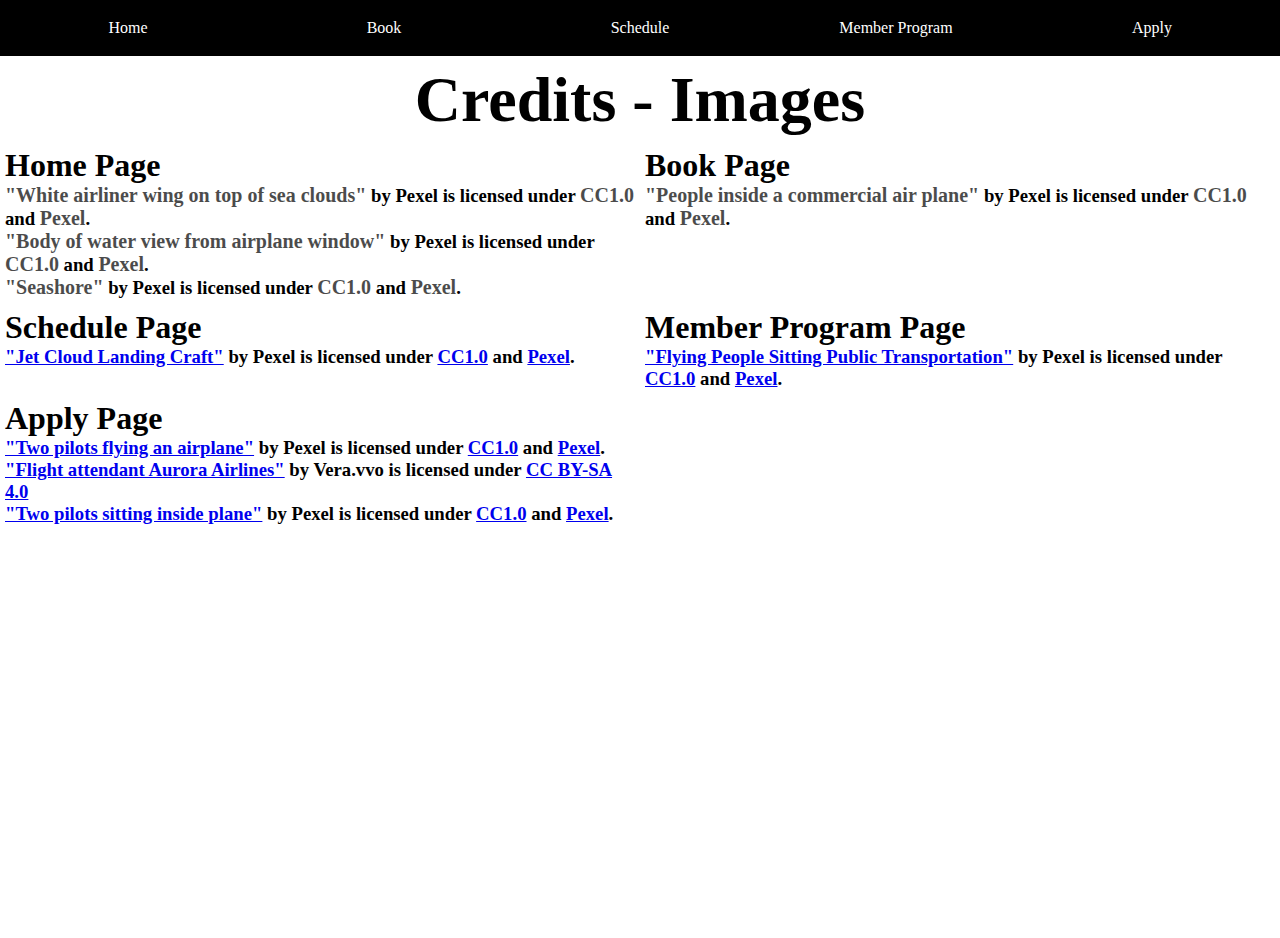
<file: Website/Citations.html>
<!doctype html>
<html>
	<head>
		<meta charset="utf-8">
		<title>Citations</title>
		<link rel="icon" href="Assets/hnet.com-image.ico" type="image/gif">
		<link href="normal.css" rel="stylesheet" type="text/css">
		<link href="large.css" rel="stylesheet" media=" only screen and (min-width: 1000px) and (max-width: 12000px)" type="text/css">
		<link href="med.css" rel="stylesheet" media=" only screen and (min-width: 601px) and (max-width: 999px)" type="text/css">
		<link href="small.css" rel="stylesheet" media=" only screen and (max-width: 600px)" type="text/css">
		<script>var __adobewebfontsappname__="dreamweaver"</script>
	<style>
	@media only screen and (min-width: 999px) {
	.test {
		display: none;
	}
	}
	</style>
	<!--The following script tag downloads a font from the Adobe Edge Web Fonts server for use within the web page. We recommend that you do not modify it.-->
	<script>var __adobewebfontsappname__="dreamweaver"</script>
	<script src="http://use.edgefonts.net/source-serif-pro:n2:default;pt-serif:n4:default;roboto:n2,n5:default;open-sans:n4:default.js" type="text/javascript"></script>
	</head>
	<body onload="init();">
		<!--- Button --->
		<nav class="nav active">
			<ul>
				<div class="row no-phone no-tablet">
					<li class="col-24"><a href="index.html">Home</a></li>
					<li class="col-24"><a href="book.html">Book</a></li>
					<li class="col-24"><a href="Schedule.html">Schedule</a></li>
					<li class="col-24"><a href="frequent_flyer.html">Member Program</a></li>
					<li class="col-24"><a href="Apply.html">Apply</a></li>
				</div>
				<li class="test row" align="center">
					<button onclick="drop()" class="col-p-10 dropbtn">&#9776;</button>
					<img class="col-p-1" src="assets/logo.png">
						<div id="myDropdown" class="dropdown-content">
							<a href="index.html">Home</a>
							<a href="book.html">Book</a>
							<a href="schedule.html">Schedule</a>
							<a href="frequent_flyer.html">Member Program</a>
							<a href="Apply.html">Apply</a>
						</div>
				</li>
			</ul>
		</nav>
		
		<!--- main --->
		<div class="row">
			<div class="col-12 paragraph-textcol" style="text-align: center; font-size: 32px;">
					<h1 style="padding-top: 20px;">Credits - Images</h1>
				</div>
		</div>
		<!--- First Row --->
		<div class="row citation">
			<div class="col-6">
				<h1>Home Page</h1>
					<h3 style="text-align: left;">
							<a href="https://www.pexels.com/photo/white-airliner-wing-on-top-of-sea-clouds-2007401/">"White airliner wing on top of sea clouds"</a> by Pexel is licensed under <a href="https://creativecommons.org/publicdomain/zero/1.0/">CC1.0</a> and <a href="https://www.pexels.com/photo-license/">Pexel</a>.
					</h3>
				<h3 style="text-align: left;">
							<a href="https://www.pexels.com/photo/body-of-water-view-from-airplane-window-1260991/">"Body of water view from airplane window"</a> by Pexel is licensed under <a href="https://creativecommons.org/publicdomain/zero/1.0/">CC1.0</a> and <a href="https://www.pexels.com/photo-license/">Pexel</a>.
					</h3>
				<h3 style="text-align: left;">
							<a href="https://www.pexels.com/photo/seashore-3026896/">"Seashore"</a> by Pexel is licensed under <a href="https://creativecommons.org/publicdomain/zero/1.0/">CC1.0</a> and <a href="https://www.pexels.com/photo-license/">Pexel</a>.
					</h3>
			</div>
			<div class="col-6">
					<h1>Book Page</h1>
						<h3 style="text-align: left;">
							<a href="https://www.pexels.com/photo/people-inside-commercial-air-plane-1309644/">"People inside a commercial air plane"</a> by Pexel is licensed under <a href="https://creativecommons.org/publicdomain/zero/1.0/">CC1.0</a> and <a href="https://www.pexels.com/photo-license/">Pexel</a>.
						</h3>
			</div>
		</div>
			<!--- Second Row --->
			<div class="row">
				<div class="col-6">
					<h1>Schedule Page</h1>
						<h3 style="text-align: left;">
								<a href="https://www.pexels.com/photo/jet-cloud-landing-aircraft-46148/">"Jet Cloud Landing Craft"</a> by Pexel is licensed under <a href="https://creativecommons.org/publicdomain/zero/1.0/">CC1.0</a> and <a href="https://www.pexels.com/photo-license/">Pexel</a>.
						</h3>
				</div>
				<div class="col-6">
					<h1>Member Program Page</h1>
						<h3 style="text-align: left;">
							<a href="https://www.pexels.com/photo/flying-people-sitting-public-transportation-2105/">"Flying People Sitting Public Transportation"</a> by Pexel is licensed under <a href="https://creativecommons.org/publicdomain/zero/1.0/">CC1.0</a> and <a href="https://www.pexels.com/photo-license/">Pexel</a>.
						</h3>
				</div>	
			</div>
		<div class="row">
				<div class="col-6">
					<h1>Apply Page</h1>
						<h3 style="text-align: left;">
								<a href="https://www.pexels.com/photo/two-pilots-flying-an-airplane-2898316/">"Two pilots flying an airplane"</a> by Pexel is licensed under <a href="https://creativecommons.org/publicdomain/zero/1.0/">CC1.0</a> and <a href="https://www.pexels.com/photo-license/">Pexel</a>.
						</h3>
					<h3 style="text-align: left;">
								<a href="https://commons.wikimedia.org/wiki/File:Flight_attendant_Aurora_Airlines.jpg">"Flight attendant Aurora Airlines"</a> by Vera.vvo is licensed under <a href="https://creativecommons.org/licenses/by-sa/4.0/deed.en">CC BY-SA 4.0</a>
					</h3>
					<h3 style="text-align: left;">
								<a href="https://www.pexels.com/photo/two-pilots-sitting-inside-plane-2064123/">"Two pilots sitting inside plane"</a> by Pexel is licensed under <a href="https://creativecommons.org/publicdomain/zero/1.0/">CC1.0</a> and <a href="https://www.pexels.com/photo-license/">Pexel</a>.
					</h3>
				</div>	
			</div>
	</body>
</html>
</file>
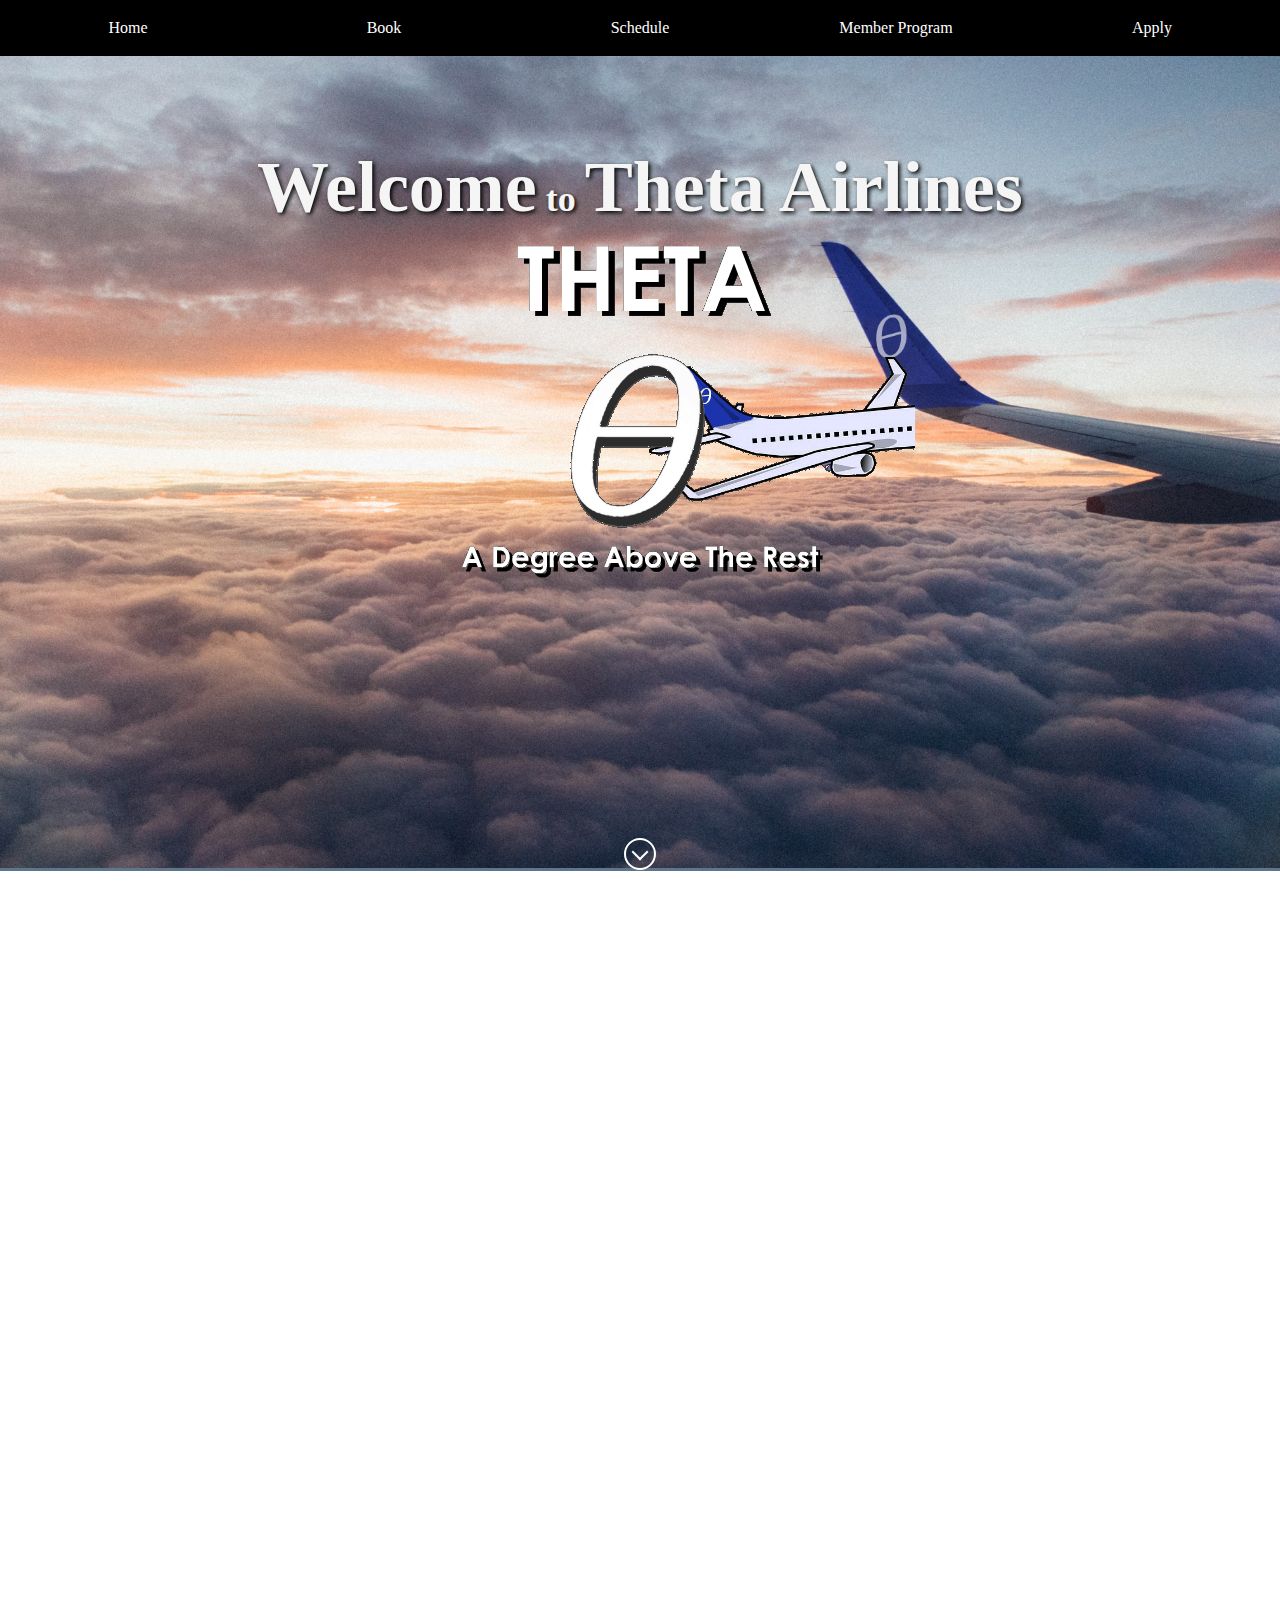
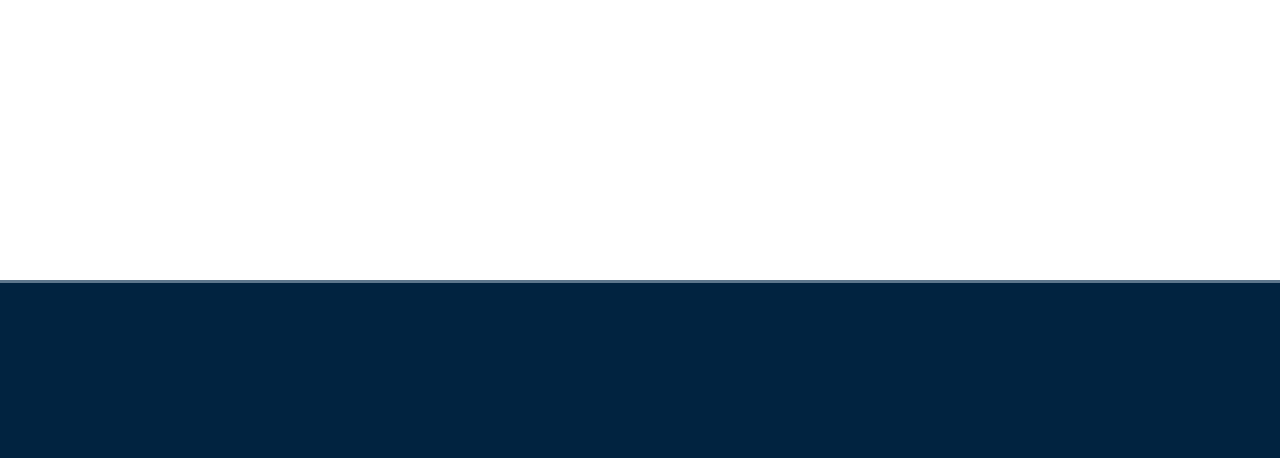
<file: Website/index1.html>
<!doctype html>
<html>
<head>
		<meta charset="utf-8">
		<meta name="viewport" content="width=device-width, initial-scale=1.0">
		<title>Home</title>
		<link rel="icon" href="Assets/hnet.com-image.ico" type="image/gif">
		<link href="normal.css" rel="stylesheet" type="text/css">
		<link href="large.css" rel="stylesheet" media="only screen and (min-width: 1000px) and (max-width: 12000px)" type="text/css">
		<link href="med.css" rel="stylesheet" media="only screen and (min-width: 601px) and (max-width: 999px)" type="text/css">
		<link href="small.css" rel="stylesheet" media="only screen and (max-width: 600px)" type="text/css">
		<link href="animate.css" rel="stylesheet" type="text/css">
		<script>var __adobewebfontsappname__="dreamweaver"</script>
		<script src="https://code.jquery.com/jquery-3.3.1.min.js"></script>
	<style>
	@media only screen and (min-width: 999px) {
	.test {
		display: none;
	}
	}
	</style>
	<!--The following script tag downloads a font from the Adobe Edge Web Fonts server for use within the web page. We recommend that you do not modify it.-->
	<script>var __adobewebfontsappname__="dreamweaver"</script>
	<script src="http://use.edgefonts.net/source-serif-pro:n2:default;pt-serif:n4:default;roboto:n2,n5:default;open-sans:n4:default.js" type="text/javascript"></script>

</head>
	<body onload="init()">
		<!--- Button --->
		<button onclick="topFunction()" id="myBtn" title="Go to top">Top</button>
		
		<nav class="nav active">
			<ul>
				<div class="row no-phone no-tablet">
					<li class="col-24"><a href="index.html">Home</a></li>
					<li class="col-24"><a href="book.html">Book</a></li>
					<li class="col-24"><a href="schedule.html">Schedule</a></li>
					<li class="col-24"><a href="frequent_flyer.html">Member Program</a></li>
					<li class="col-24"><a href="apply.html">Apply</a></li>
				</div>
				<li class="test row" align="center">
					<button onclick="drop()" class="col-p-10 dropbtn">&#9776;</button>
					<img class="col-p-1" src="assets/logo.png">
						<div id="myDropdown" class="dropdown-content">
							<a href="index.html">Home</a>
							<a href="book.html">Book</a>
							<a href="schedule.html">Schedule</a>
							<a href="frequent_flyer.html">Member Program</a>
							<a href="apply.html">Apply</a>
						</div>
				</li>
			</ul>
		</nav>
		<div class="bg1">
			<br>
			<div class="row">
				<div class="col-2"></div>
				<div class="col-8 title" id="header">
					<h1>Welcome<span style="font-size: 50%"> to </span>Theta Airlines</h1>
				</div>
			</div>
			<a href="#main" class="scroll-down no-phone no-tablet" address="true"></a>
			<div class="no-phone no-tablet">
	<img src="assets/animate3.gif" class="centerimg" id="gif-2">
				</div>
		</div>
		<!--- main --->
		<!-- content -->
		<div class="row space animatable fadeInUp" id="main">
			<div class="col-6 paragraph-header">
				Make Memories
				<div style="width:50px;border:5px solid blue"></div>
				<div class="paragraph-text">Conquering fresh territory is exhilarating – and one more reason why people love to travel.<br> Humans crave new experiences and travel lets us tap into that craving.<br> A trip is the perfect time to do something different and exciting, especially something you can’t do at home.<br> The thrill starts the minute you land in a new place.<br> You’ll have lots of fun. You’ll revel in the rush you get from your exploits.<br> You’ll feel a sense of accomplishment. And you’ll return home with the best souvenir of all: a memory of your incredible adventure.<br>Now Traveling to New Orleans and Atlanta!<br>Take the family for a weekend, and have the best time of your lives.<br>Try the French cousine of New Orleans, experience the city in Atlanta.</div>
			</div>
			<div class="col-6">
				<img class="resize rcorners1" src="assets/seashore.jpg">
			</div>
		</div>
		
		<div class="row space animatable fadeInUp" id="#2main">
			<div class="col-6">
				<img class="resize rcorners1" src="assets/window.jpg">
			</div>
			<div class="col-6 paragraph-header" style="text-align: left;">
				Stress Free Travel
				<div  style="width:50px;border:5px solid blue;"></div>
				<div class="paragraph-text">We’re all on this journey together, and you deserve to feel that we’re with you every step of the way.<br> Every customer. Every flight. Every day.<br> We know comfort is an essential part of your journey with us.<br> That’s why we’ve started adding more premium cabin seats on our aircraft and will continue to do so.<br>Enjoy extra space and amenities on key regional flights with Theta Airlines seating.<br>When you fly in Theta Comfort+, you’ll find more things to love. With added amenities like dedicated overhead bin space and much more, you’ll enjoy every part of your Theta Airlines travel experience.<br>In addition to standard onboard fare, you can snack better with Theta Comfort+.<br>Enjoy fresh fruit and other premium snacks on many routes over 900 miles when meal service is not available.<br> Plus, on flights over 350 miles, Starbucks® coffee, beer, wine and spirits for 21+.</div>
			</div>
		</div>
		<!--- footer --->
		<footer> 		
			<div class="row" style="text-align: center">
				<ul class="col-3">
					<a href="citations.html" class="footerheader animatable fadeInUp"><li>Citations</li></a>
				</ul>
				<ul class="col-6">
					<div class="footerheader animatable fadeInDown">STAY CONNECTED</div>
					<li class=" animatable fadeInRight" title="Facebook"><a href="https://www.facebook.com/">Facebook</a></li>
					<li class=" animatable fadeInDown" title="Twitter"><a href="https://twitter.com/">Twitter</a></li>
					<li class=" animatable fadeInLeft" title="Instagram"><a href="https://www.instagram.com/">Instagram</a></li>
				</ul>
				<ul class="col-3">
					<a href="contact.html" class="footerheader animatable fadeInUp"><li>Contact Us!</li></a>
				</ul>
			</div>
		</footer>
		<script src="js/dropdown.js"></script>
		<script src="js/animation.js"></script>
		<script src="js/button.js"></script>
		<script src="js/downbutton.js"></script>
		<script src="js/booking.js"></script>
	</body>
</html>
</file>
<file: Website/normal.css>
.nav{
	margin-bottom: 3%;
	position: relative;
	z-index: 2;
	font-family: verdana;
}

.nav ul {
  list-style-type: none;
  margin: 0;
  padding: 0;
  overflow: hidden;
  background-color: black;
  position: fixed;
  top: 0;
  width: 100%;
}
.nav li {
	border-right: 0px solid #bbb;
}

.nav li a {
  display: block;
  color: white;
  text-align: center;
  padding: 14px 14px;
  text-decoration: none;
}

.nav li a:hover {
  background-color: #708090;
}

.centerimg {
	display: block;
	margin-left: auto;
	margin-right: auto;
	width: auto;
	height: 33%;
	
}

body, html {
	height: 100%;
	min-width: 80%;
	margin: 0;
	
}

.bg1 {
  /* The image used */
	background-image: url(assets/Wing.png);
	border-bottom-style: solid;
	border-bottom-color: rgba(93,118,140,1.00);
	
  /* Full height */
  height: 92.5%;
	min-width: 80%;

  /* Center and scale the image nicely */
  background-position: center;
  background-repeat: no-repeat;
  background-size: cover;
	background-attachment: fixed;
	min-height: 80%;
}

.bg2 {
  /* The image used */
  background-image: url(assets/Pilots.jpg);
	border-bottom-style: solid;
	border-bottom-color: rgba(93,118,140,1.00);
	
  /* Full height */
  height: 92.5%;
	min-width: 80%;

  /* Center and scale the image nicely */
  background-position: center;
  background-repeat: no-repeat;
  background-size: cover;
	background-attachment: fixed;
	min-height: 80%;
	
}

.bg3 {
  /* The image used */
  background-image: url(assets/flying1.jpg);
	border-bottom-style: solid;
	border-bottom-color: rgba(93,118,140,1.00);

  /* Full height */
  height: 92.5%;
	min-width: 80%;

  /* Center and scale the image nicely */
  background-position: center;
  background-repeat: no-repeat;
  background-size: cover;
	background-attachment: fixed;
	min-height: 80%;
	
}
.bg4 {
  /* The image used */
  background-image: url(assets/passengers.jpg);
	border-bottom-style: solid;
	border-bottom-color: rgba(93,118,140,1.00);

  /* Full height */
  height: 92.5%;
	min-width: 80%;

  /* Center and scale the image nicely */
  background-position: center;
  background-repeat: no-repeat;
  background-size: cover;
	background-attachment: fixed;
	min-height: 80%;
	
}

.bg5 {
  /* The image used */
  background-image: url(assets/seats.jpg);
	border-bottom-style: solid;
	border-bottom-color: rgba(93,118,140,1.00);

  /* Full height */
  height: 92.5%;
	min-width: 80%;

  /* Center and scale the image nicely */
  background-position: center;
  background-repeat: no-repeat;
  background-size: cover;
	background-attachment: fixed;
	min-height: 80%;
	
}
.white	{
	background-color: aliceblue;
}



iframe {
	border-style: solid;
	border-width: 2px;
}

.iframe-container {
  width: 50%;
  padding: 10px;
  background: white;
  display: inline-block;
}

.responsive-iframe {  
  position: relative;
  display: block;
  width: 100%;
  height: 0;
  padding-bottom: 56.25%;
}

.responsive-iframe iframe, .responsive-iframe iframe {
  position: absolute;
  width: 100%;
  height: 100%;  
}

ul {
	list-style-type: none;
	text-align: center;
}



.revealOnScroll { opacity: 0; }

footer {
	width: 100%;
	clear: left;
	background-color: #012340;
	border-top-style: solid;
	border-top-color: rgba(93,118,140,1.00);
	font-family: open-sans;
	font-style: normal;
	font-weight: 400;
}

.footertext1 {
	width: 100%;
	font-size: 30px;
	vertical-align: middle;
	text-align: right;
	color: white;
	
}

.footertext2 {
	text-align: center;
	vertical-align: middle;
	margin-left: auto;
	margin-right: auto;
	color: white;
}

.theta {
	margin: auto;
	text-align: center;
	display: block;
}

footer img {
	padding-top: 10px;
	width: 7.5%;
	height: 7.5%;
}

.citation a:link{
	text-decoration: none;
	opacity: .7;
	color: black;
	font-size: 20px;
}

.citation a:visied {
	opacity: 1;
	color: #D91A3D;
}

.citation a:hover{
	opacity: 1;
	color: #D91A3D;
	
}

footer a:link {
	text-decoration: none;
	display: inline-block;
	opacity: .7;
	color: antiquewhite;
	vertical-align: middle;
}

footer a:visited {
	opacity: 1;
	color: antiquewhite;
	
}
footer a:hover {
	opacity: 1;
	text-decoration: none;
	color: white;
}

 footer ul {
	list-style-type: none;
}

.footerheader {
	width: 100%;
	vertical-align: middle;
	text-align: center;
	color: white;
	font-size: 28px;
	margin-bottom: 15px;
}

.footersub {
	vertical-align: middle;
	text-align: center;
	font-size: 24px;
	color: white;
	margin-left: auto;
	margin-right: auto;
}

.social_image {
	width: 45px;
	height: 45px;
	background-size: 45px 45px;
	background-repeat: no-repeat;
	display: block;
	margin-left: auto;
	margin-right: auto;
}

footer li {
	margin-bottom: 20px;
	vertical-align: middle;
	text-align: center;
}

	#myBtn {
  display: none;
  position: fixed;
  bottom: 20px;
  right: 30px;
  z-index: 99;
  font-size: 18px;
  border: none;
  outline: none;
  background-color: #800020;
  color: white;
  cursor: pointer;
  padding: 15px;
  border-radius: 4px;
}

#myBtn:hover {
  background-color: #555;
}

iframe {
	align: center;
}

.img:hover {
	opacity: 0.5;
	filter: alpha(opacity=50)
}


#header h1 {
	text-align: center;
	-webkit-animation: fadein 2s; /* Safari, Chrome and Opera > 12.1 */
	-moz-animation: fadein 2s; /* Firefox < 16 */
	animation: fadein 2s;
	margin-top: 10%;
	font-size: 72px;
	color: #f5f5f5;
	text-shadow: 2px 2px 4px #000000;
	font-family: Verdana, "Century Gothic";
}

@keyframes fadein {
    from { opacity: 0; }
    to   { opacity: 1; }
}

/* Firefox < 16 */
@-moz-keyframes fadein {
    from { opacity: 0; }
    to   { opacity: 1; }
}

/* Safari, Chrome and Opera > 12.1 */
@-webkit-keyframes fadein {
    from { opacity: 0; }
    to   { opacity: 1; }
}

.animatable {
  
  /* initially hide animatable objects */
  visibility: hidden;
  
  /* initially pause animatable objects their animations */
  -webkit-animation-play-state: paused;   
  -moz-animation-play-state: paused;     
  -ms-animation-play-state: paused;
  -o-animation-play-state: paused;   
  animation-play-state: paused; 
}

/* show objects being animated */
.animatable {
  
  /* initially hide animatable objects */
  visibility: hidden;
  
  /* initially pause animatable objects their animations */
  -webkit-animation-play-state: paused;   
  -moz-animation-play-state: paused;     
  -ms-animation-play-state: paused;
  -o-animation-play-state: paused;   
  animation-play-state: paused; 
}

/* show objects being animated */
.animatable {
  
  /* initially hide animatable objects */
  visibility: hidden;
  
  /* initially pause animatable objects their animations */
  -webkit-animation-play-state: paused;   
  -moz-animation-play-state: paused;     
  -ms-animation-play-state: paused;
  -o-animation-play-state: paused;   
  animation-play-state: paused; 
}

/* show objects being animated */
.animated {
  visibility: visible;
  
  -webkit-animation-fill-mode: both;
  -moz-animation-fill-mode: both;
  -ms-animation-fill-mode: both;
  -o-animation-fill-mode: both;
  animation-fill-mode: both;
  
  -webkit-animation-duration: 1s;
  -moz-animation-duration: 1s;
  -ms-animation-duration: 1s;
  -o-animation-duration: 1s;
  animation-duration: 1s;

  -webkit-animation-play-state: running;
  -moz-animation-play-state: running;
  -ms-animation-play-state: running;
  -o-animation-play-state: running;
  animation-play-state: running;
}

/* CSS Animations (extracted from http://glifo.uiparade.com/) */
@-webkit-keyframes fadeInDown {
	0% {
		opacity: 0;
		-webkit-transform: translateY(-20px);
	}	100% {
		opacity: 1;
		-webkit-transform: translateY(0);
	}
}

@-moz-keyframes fadeInDown {
	0% {
		opacity: 0;
		-moz-transform: translateY(-20px);
	}

	100% {
		opacity: 1;
		-moz-transform: translateY(0);
	}
}

@-o-keyframes fadeInDown {
	0% {
		opacity: 0;
		-o-transform: translateY(-20px);
	}

	100% {
		opacity: 1;
		-o-transform: translateY(0);
	}
}

@keyframes fadeInDown {
	0% {
		opacity: 0;
		transform: translateY(-20px);
	}
	100% {
		opacity: 1;
		transform: translateY(0);
	}
}



@-webkit-keyframes fadeIn {
	0% {
		opacity: 0;
	}
	20% {
		opacity: 0;
	}
	100% {
		opacity: 1;
	}
}

@-moz-keyframes fadeIn {
	0% {
		opacity: 0;
	}
	20% {
		opacity: 0;
	}
	100% {
		opacity: 1;
	}
}

@-o-keyframes fadeIn {
	0% {
		opacity: 0;
	}
	20% {
		opacity: 0;
	}
	100% {
		opacity: 1;
	}
}

@keyframes fadeIn {
	0% {
		opacity: 0;
	}
	60% {
		opacity: 0;
	}
	20% {
		opacity: 0;
	}
	100% {
		opacity: 1;
	}
}
@-webkit-keyframes bounceInLeft {
	0% {
		opacity: 0;
		-webkit-transform: translateX(-2000px);
	}
	60% {
		-webkit-transform: translateX(20px);
	}

	80% {
		-webkit-transform: translateX(-5px);
	}

	100% {
		opacity: 1;
		-webkit-transform: translateX(0);
	}
}

@-moz-keyframes bounceInLeft {
	0% {
		opacity: 0;
		-moz-transform: translateX(-2000px);
	}

	60% {
		-moz-transform: translateX(20px);
	}

	80% {
		-moz-transform: translateX(-5px);
	}

	100% {
		opacity: 1;
		-moz-transform: translateX(0);
	}
}

@-o-keyframes bounceInLeft {
	0% {
		opacity: 0;
		-o-transform: translateX(-2000px);
	}

	60% {
		opacity: 1;
		-o-transform: translateX(20px);
	}

	80% {
		-o-transform: translateX(-5px);
	}

	100% {
		opacity: 1;
		-o-transform: translateX(0);
	}
}

@keyframes bounceInLeft {
	0% {
		opacity: 0;
		transform: translateX(-2000px);
	}

	60% {
		transform: translateX(20px);
	}

	80% {
		transform: translateX(-5px);
	}

	100% {
		opacity: 1;
		transform: translateX(0);
	}
}
@-webkit-keyframes bounceInRight {
	0% {
		opacity: 0;
		-webkit-transform: translateX(2000px);
	}

	60% {
		-webkit-transform: translateX(-20px);
	}

	80% {
		-webkit-transform: translateX(5px);
	}

	100% {
		opacity: 1;
		-webkit-transform: translateX(0);
	}
}

@-moz-keyframes bounceInRight {
	0% {
		opacity: 0;
		-moz-transform: translateX(2000px);
	}

	60% {
		-moz-transform: translateX(-20px);
	}

	80% {
		-moz-transform: translateX(5px);
	}

	100% {
		opacity: 1;
		-moz-transform: translateX(0);
	}
}

@-o-keyframes bounceInRight {
	0% {
		opacity: 0;
		-o-transform: translateX(2000px);
	}

	60% {
		-o-transform: translateX(-20px);
	}

	80% {
		-o-transform: translateX(5px);
	}

	100% {
		opacity: 1;
		-o-transform: translateX(0);
	}
}

@keyframes bounceInRight {
	0% {
		opacity: 0;
		transform: translateX(2000px);
	}

	60% {
		transform: translateX(-20px);
	}

	80% {
		transform: translateX(5px);
	}

	100% {
		opacity: 1;
		transform: translateX(0);
	}
}
@-webkit-keyframes fadeInUp {
	0% {
		opacity: 0;
		-webkit-transform: translateY(20px);
	}	100% {
		opacity: 1;
		-webkit-transform: translateY(0);
	}
}

@-moz-keyframes fadeInUp {
	0% {
		opacity: 0;
		-moz-transform: translateY(20px);
	}

	100% {
		opacity: 1;
		-moz-transform: translateY(0);
	}
}

@-o-keyframes fadeInUp {
	0% {
		opacity: 0;
		-o-transform: translateY(20px);
	}

	100% {
		opacity: 1;
		-o-transform: translateY(0);
	}
}

@keyframes fadeInUp {
	0% {
		opacity: 0;
		transform: translateY(20px);
	}

	100% {
		opacity: 1;
		transform: translateY(0);
	}
}
@-webkit-keyframes bounceIn {
	0% {
		opacity: 0;
		-webkit-transform: scale(.3);
	}
	50% {
		-webkit-transform: scale(1.05);
	}

	70% {
		-webkit-transform: scale(.9);
	}

	100% {
		opacity: 1;
		-webkit-transform: scale(1);
	}
}

@-moz-keyframes bounceIn {
	0% {
		opacity: 0;
		-moz-transform: scale(.3);
	}

	50% {
		-moz-transform: scale(1.05);
	}

	70% {
		-moz-transform: scale(.9);
	}

	100% {
		opacity: 1;
		-moz-transform: scale(1);
	}
}

@-o-keyframes bounceIn {
	0% {
		opacity: 0;
		-o-transform: scale(.3);
	}

	50% {
		-o-transform: scale(1.05);
	}

	70% {
		-o-transform: scale(.9);
	}

	100% {
		opacity: 1;
		-o-transform: scale(1);
	}
}

@keyframes bounceIn {
	0% {
		opacity: 0;
		transform: scale(.3);
	}

	50% {
		transform: scale(1.05);
	}

	70% {
		transform: scale(.9);
	}

	100% {
		opacity: 1;
		transform: scale(1);
	}
}
@-webkit-keyframes moveUp {
	0% {
		opacity: 1;
		-webkit-transform: translateY(40px);
	}	100% {
		opacity: 1;
		-webkit-transform: translateY(0);
	}
}

@-moz-keyframes moveUp {
	0% {
		opacity: 1;
		-moz-transform: translateY(40px);
	}

	100% {
		opacity: 1;
		-moz-transform: translateY(0);
	}
}

@-o-keyframes moveUp {
	0% {
		opacity: 1;
		-o-transform: translateY(40px);
	}

	100% {
		opacity: 1;
		-o-transform: translateY(0);
	}
}

@keyframes moveUp {
	0% {
		opacity: 1;
		transform: translateY(40px);
	}

	100% {
		opacity: 1;
		transform: translateY(0);
	}
}

@-webkit-keyframes fadeBgColor {
	0%{
		background:none;
	}
  70%{
		background:none;
	}
	100%{
		background:#464646;
	}
}
@-o-keyframes fadeBgColor {
	0%{
		background:none;
	}
  70%{
		background:none;
	}
	100%{
		background:#464646;
	}
}
@keyframes fadeBgColor {
	0%{
		background:none;
	}
  70%{
		background:none;
	}
	100%{
		background:#464646;
	}
}

.animate-in.animationDelay, .animate-out.animationDelay {
	animation-delay:.4s;
	-webkit-animation-delay:.4s;
}
.animate-in.animationDelayMed, .animate-out.animationDelayMed {
	animation-delay:1.2s;
	-webkit-animation-delay:1.2s;
}
.animate-in.animationDelayLong, .animate-out.animationDelayLong {
	animation-delay:1.6s;
	-webkit-animation-delay:1.6s;
}
.animate-in.fadeBgColor, .animate-out.fadeBgColor {
	-webkit-animation-name: fadeBgColor;
	-moz-animation-name: fadeBgColor;
	-o-animation-name: fadeBgColor;
	animation-name: fadeBgColor;
}
.animate-in.bounceIn, .animate-out.bounceIn {
	-webkit-animation-name: bounceIn;
	-moz-animation-name: bounceIn;
	-o-animation-name: bounceIn;
	animation-name: bounceIn;
}
.animate-in.bounceInRight, .animate-out.bounceInRight {
	-webkit-animation-name: bounceInRight;
	-moz-animation-name: bounceInRight;
	-o-animation-name: bounceInRight;
	animation-name: bounceInRight;
}
.animate-in.bounceInLeft, .animate-out.bounceInLeft {
	-webkit-animation-name: bounceInLeft;
	-moz-animation-name: bounceInLeft;
	-o-animation-name: bounceInLeft;
	animation-name: bounceInLeft;
}
.animate-in.fadeIn, .animate-out.fadeIn {
	-webkit-animation-name: fadeIn;
	-moz-animation-name: fadeIn;
	-o-animation-name: fadeIn;
	animation-name: fadeIn;
}
.animate-in.fadeInDown, .animate-out.fadeInDown {
	-webkit-animation-name: fadeInDown;
	-moz-animation-name: fadeInDown;
	-o-animation-name: fadeInDown;
	animation-name: fadeInDown;
}
.animate-in.fadeInUp, .animate-out.fadeInUp {
	-webkit-animation-name: fadeInUp;
	-moz-animation-name: fadeInUp;
	-o-animation-name: fadeInUp;
	animation-name: fadeInUp;
}
.animate-in.moveUp, .animate-out.moveUp {
	-webkit-animation-name: moveUp;
	-moz-animation-name: moveUp;
	-o-animation-name: moveUp;
	animation-name: moveUp;
}

.space {
	padding-top: 60px;
	padding-left: 30px;
	padding-right: 30px;
	padding-bottom: 30px;
}

.space2 {
	padding-top: 30px;
	padding-left: 30px;
	padding-right: 30px;
	padding-bottom: 60px;
}
.paragraph-header {
	font-family: Verdana, "Century Gothic";
	font-size: 36px;
	
}
.paragraph-text {
	font-family: roboto;
	font-style: normal;
	font-weight: 500;
	font-size: 18px;
}

img.resize {
	position: relative;
	max-width: 56%;
	max-height: 90%;
	z-index: -1;
	display: block;
  margin-left: auto;
  margin-right: auto;
}

.rcorners1 {
border-radius: 15px 50px 30px;
}

.options {
	font-family: roboto;
	font-style: normal;
	font-weight: 500;
	font-size: 18px;
	
}

*,
:after,
:before {
  box-sizing: border-box;
  margin: 0;
  padding: 0;
}

.scroll-down {
  opacity: 1;
  -webkit-transition: all .5s ease-in 3s;
  transition: all .5s ease-in 3s;
}

.scroll-down {
  position: absolute;
  bottom: 30px;
  left: 50%;
  margin-left: -16px;
  display: block;
  width: 32px;
  height: 32px;
  border: 2px solid #FFF;
  background-size: 14px auto;
  border-radius: 50%;
  z-index: 1;
  -webkit-animation: bounce 2s infinite 2s;
  animation: bounce 2s infinite 2s;
  -webkit-transition: all .2s ease-in;
  transition: all .2s ease-in;
  transform: scale(1)
}


.scroll-down:before {
    position: fixed;
    top: calc(50% - 8px);
    left: calc(50% - 6px);
    transform: rotate(-45deg);
    display: block;
    width: 12px;
    height: 12px;
    content: "";
    border: 2px solid white;
    border-width: 0px 0 2px 2px;
}

.scroll-down2 {
  opacity: 1;
  -webkit-transition: all .5s ease-in 3s;
  transition: all .5s ease-in 3s;
}
.scroll-down2 {
  position: absolute;
  bottom: 30px;
  left: 50%;
  margin-left: -16px;
  display: block;
  width: 32px;
  height: 32px;
  border: 2px solid black;
  background-size: 14px auto;
  border-radius: 50%;
  z-index: 1;
  -webkit-animation: bounce 2s infinite 2s;
  animation: bounce 2s infinite 2s;
  -webkit-transition: all .2s ease-in;
  transition: all .2s ease-in;
  transform: scale(1)
}



.scroll-down2:before {
    position: fixed;
    top: calc(50% - 8px);
    left: calc(50% - 6px);
    transform: rotate(-45deg);
    display: block;
    width: 12px;
    height: 12px;
    content: "";
    border: 2px solid black;
    border-width: 0px 0 2px 2px;
}


@keyframes bounce {
  0%,
  100%,
  20%,
  50%,
  80% {
    -webkit-transform: translateY(0);
    -ms-transform: translateY(0);
    transform: translateY(0);
  }
  40% {
    -webkit-transform: translateY(-10px);
    -ms-transform: translateY(-10px);
    transform: translateY(-10px);
  }
  60% {
    -webkit-transform: translateY(-5px);
    -ms-transform: translateY(-5px);
    transform: translateY(-5px);
  }
}

html {
  scroll-behavior: smooth;
}

table {
	border-collapse: collapse;
	table-layout: fixed;
	width: 100%;
}

table, th, td {
	border: 2px solid black;
	text-align: center;
}


	
	
th, td {
	padding-top: 5px;
  padding-right: 3px;
  padding-bottom: 5px;
  padding-left: 3px;
}

tr:nth-child(even) {
	background-color: #dddddd;
}

.collapsible {
  color: white;
  cursor: pointer;
  padding: 18px;
  width: 100%;
  border: none;
  text-align: left;
  outline: none;
  font-size: 15px;
}

.active, .collapsible:hover {
  background-color: #708090;
}

.backgroundcol	{
	background-color: #012340;
}

.small {
	height: 20% ;
	width: 5%;
}

.content {
  padding: 0 18px;
  display: none;
  overflow: hidden;
  background-color: #f1f1f1;
}

.imgcontent {
	padding-top: 18px;
	height: 20%;
	width: 42.5%;
}

.paragraph-textcol {
	padding-top: 10px;
	font-family: roboto;
	font-style: normal;
	font-weight: 500;
	font-size: 22px;
}


.ful ul{
padding-left: 10px;
list-style-type: circle;
}
</file>
<file: Website/large.css>
* {
    box-sizing: border-box;
}
[class*="col-"] {
    float: left;
    padding: 5px;
}
[class*="col-"] {
		width: 100%;
		}
.row::after {
	    content: "";
	    clear: both;
	    display: table;
		}
@media only screen and (min-width: 786px) {

	/* For desktop: */
.col-1 {width: 8.33%;}
.col-2 {width: 16.66%;}
.col-24 {width: 20%;}
.col-3 {width: 25%;}
.col-4 {width: 33.33%;}
.col-5 {width: 41.66%;}
.col-6 {width: 50%;}
.col-7 {width: 58.33%;}
.col-8 {width: 66.66%;}
.col-9 {width: 75%;}
.col-10 {width: 83.33%;}
.col-11 {width: 91.66%;}
.col-12 {width: 100%;}
.p	{width: 100%}
}

body, html {
  height: 100%;
		min-width: 80%;
  margin: 0;
}

.phone	{display:none;}

th {
	font-size: 2.5vh;
	
}

 td {
		font-size: 1.5vh;
}
</file>
<file: Website/med.css>
* {
    box-sizing: border-box;
}
[class*="col-"] {
    float: left;
    padding: 5px;
}
[class*="col-"] {
		width: 100%;
		}
.row::after {
	    content: "";
	    clear: both;
	    display: table;
}
.col-s-1 {width: 8.33%;}
.col-s-2 {width: 16.66%;}
.col-s-24 {width: 20%;}
.col-s-3 {width: 25%;}
.col-s-4 {width: 33.33%;}
.col-s-5 {width: 41.66%;}
.col-s-6 {width: 50%;}
.col-s-7 {width: 58.33%;}
.col-s-8 {width: 66.66%;}
.col-s-9 {width: 75%;}
.col-s-10 {width: 83.33%;}
.col-s-11 {width: 91.66%;}
.col-s-12 {width: 100%;}

.no-tablet{ display: none;}
nav { font-size:20px}

/* Dropdown Button */
.dropbtn {
 background-color:black;
  color: white;
  padding: 16px;
  font-size: 60px;
  border: none;
  cursor: pointer;
  margin: 5px;
  text-align:left;
}

/* Dropdown button on hover & focus */
.dropbtn:hover, .dropbtn:focus {

}

/* The container <div> - needed to position the dropdown content */
.dropdown {

}

/* Dropdown Content (Hidden by Default) */
.dropdown-content {
  display: none;

  background-color: #f1f1f1;
  min-width: 160px;
  box-shadow: 0px 8px 16px 0px rgba(0,0,0,0.2);
  z-index: 1;
}

/* Links inside the dropdown */
.dropdown-content a {
  color: black;
  padding: 12px 16px;
  text-decoration: none;
  background-color:black;

}

/* Change color of dropdown links on hover */
.dropdown-content a:hover {background-color: #ddd}

/* Show the dropdown menu (use JS to add this class to the .dropdown-content container when the user clicks on the dropdown button) */
.show {display:block;}


.col-p-10 {width: 83.33%;
			font-size:30px;}
.col-p-1 {width: 13.33%;
}

nav img {
	width: 33.33%;
}
footer img {
	width: 5%;
	height: 5%;
	padding-top: 20px;
}

.no-tablet {
	display: none;
}
canvas {
    padding-left: 0;
    padding-right: 0;
    margin-left: auto;
    margin-right: auto;
    display: block;
}

th {
	font-size: 1.75vh;
	
}
td {
		font-size: 1.5vh;

}

.paragraph-textcol {
	padding-top: 120px;
	
}
</file>
<file: Website/small.css>
* {
    box-sizing: border-box;
}
[class*="col-"] {
    float: left;
    padding: 5px;
}
[class*="col-"] {
		width: 100%;
		}
.row::after {
	    content: "";
	    clear: both;
	    display: table;
		}


.no-phone {
	display: none;
}

footer img {
	width: 7%;
	height: 7%;
	padding-top: 20px;
}

.title	{
	margin-top: 25px;
		color:#f5f5f5;
	text-shadow: -1px 0 black, 0 1px black, 1px 0 black,0 -1px black;
}


/* Dropdown Button */
.dropbtn {
 background-color:black;
  color: white;
  padding: 16px;
  font-size: 30px;
  border: none;
  cursor: pointer;
  margin: 5px;
text-align:left;
}

/* Dropdown button on hover & focus */
.dropbtn:hover, .dropbtn:focus {

}

/* The container <div> - needed to position the dropdown content */
.dropdown {

}

/* Dropdown Content (Hidden by Default) */
.dropdown-content {
  display: none;

  background-color: #f1f1f1;
  min-width: 160px;
  box-shadow: 0px 8px 16px 0px rgba(0,0,0,0.2);
  z-index: 1;
}

/* Links inside the dropdown */
.dropdown-content a {
  color: black;
  padding: 12px 16px;
  text-decoration: none;
  background-color:black;

}

/* Change color of dropdown links on hover */
.dropdown-content a:hover {background-color: #ddd}

/* Show the dropdown menu (use JS to add this class to the .dropdown-content container when the user clicks on the dropdown button) */
.show {display:block;}

.col-p-10 {width: 83.33%;}
.col-p-1 {width: 13.33%;}

th {
	font-size: 12px;
}

 td {
		font-size: 1.5vh;
}

.paragraph-textcol {
	padding-top: 80px;
	
}
</file>
